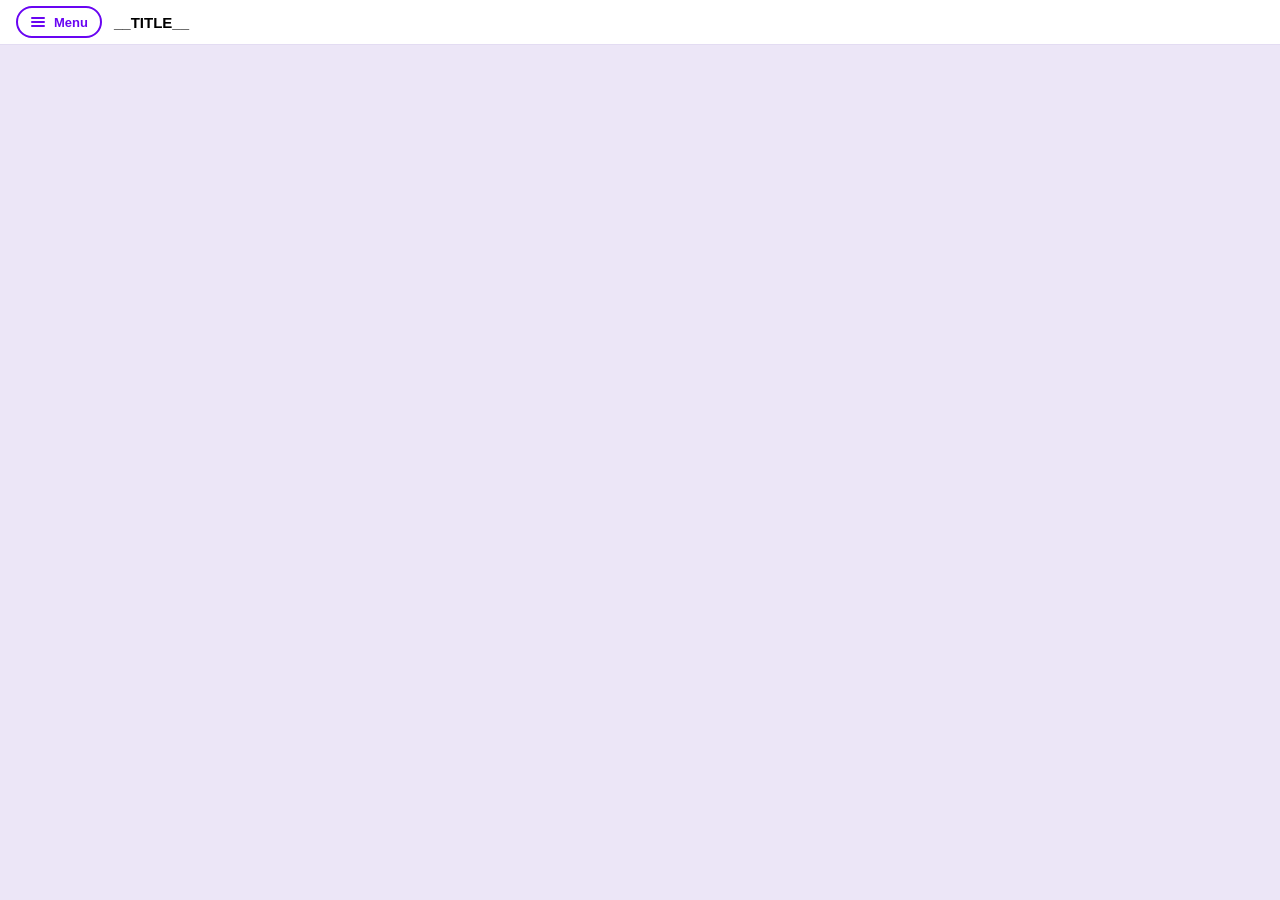
<file: tools/compare-template.html>
<!doctype html>
<html lang="en-GB">
<head>
<meta charset="utf-8">
<meta name="viewport" content="width=device-width, initial-scale=1">
<title>__TITLE__ | Car Finance 247</title>
<meta name="robots" content="noindex">
<style>
  :root { --purple: #6905F2; --purple-10: #F0E6FE; --purple-30: #D2B4FB; --page: #ECE6F7; --lime: #8EF205; }
  * { box-sizing: border-box; }
  html { overflow-y: scroll; } /* always reserve the scrollbar so the column maths does not change after the frames load */
  body { margin: 0; font-family: "Helvetica Neue", Helvetica, Arial, sans-serif; font-size: 15px; background: var(--page); color: #000; }
  a { color: var(--purple); }
  button { font: inherit; cursor: pointer; }
  :focus-visible { outline: 3px solid var(--purple); outline-offset: 2px; }

  /* Slim top bar; the navigation and controls drop down over the page from the menu button, so the frames keep the full height */
  .topwrap { position: relative; z-index: 20; }
  .top { display: flex; align-items: center; gap: 12px; padding: 6px 16px; background: #fff; border-bottom: 1px solid #e3dcf2; }
  .top h1 { margin: 0; font-size: .9375rem; }
  .top .showing { margin-left: auto; font-size: .8125rem; color: rgba(0,0,0,.65); white-space: nowrap; overflow: hidden; text-overflow: ellipsis; min-width: 0; }
  .menu-btn { display: inline-flex; align-items: center; gap: 8px; padding: 6px 12px; border: 2px solid var(--purple); border-radius: 99px; background: #fff; color: var(--purple); font-weight: 700; font-size: .8125rem; }
  .menu-btn[aria-expanded="true"] { background: var(--purple); color: #fff; }
  .menu-btn svg { width: 16px; height: 16px; }
  #menu { max-height: calc(100vh - 52px); overflow-y: auto; position: absolute; left: 0; right: 0; top: 100%; background: #fff; box-shadow: 0 14px 30px -12px rgba(22, 1, 50, .45); border-bottom: 1px solid #e3dcf2; }
  #menu[hidden] { display: none; }

  .panel { display: grid; grid-template-columns: minmax(0, 1.5fr) minmax(0, 1fr); gap: 24px 40px; padding: 18px 16px 22px; max-width: 1100px; margin: 0 auto; }
  .switch { grid-column: 1 / -1; display: flex; flex-wrap: wrap; align-items: center; gap: 8px 16px; padding-bottom: 16px; border-bottom: 1px solid #e3dcf2; }
  @media (max-width: 860px) { .panel { grid-template-columns: minmax(0, 1fr); } }
  .panel h2 { margin: 0; font-size: .75rem; letter-spacing: .06em; text-transform: uppercase; color: rgba(0,0,0,.6); }
  .hint { margin: 2px 0 10px; font-size: .8125rem; color: rgba(0,0,0,.6); }
  .field { display: grid; gap: 4px; margin-top: 12px; font-size: .875rem; }
  .field > span { font-weight: 700; font-size: .8125rem; }
  .field.sync { display: flex; align-items: center; gap: 8px; }
  .seg { display: inline-flex; width: max-content; max-width: 100%; border: 2px solid var(--purple); border-radius: 99px; overflow: hidden; }
  .seg button { border: 0; padding: 6px 14px; font-weight: 700; color: var(--purple); background: #fff; }
  .seg button[aria-pressed="true"] { background: var(--purple); color: #fff; }

  .chips { display: grid; gap: 8px; }
  .chip { display: grid; grid-template-columns: 22px 1fr; column-gap: 10px; text-align: left; padding: 8px 12px; border-radius: 10px; border: 2px solid var(--purple-30); background: #fff; color: #000; }
  .chip::before { content: ""; grid-row: span 2; align-self: center; width: 18px; height: 18px; border: 2px solid var(--purple-30); border-radius: 5px; background: #fff; }
  .chip b { font-size: .9375rem; }
  .chip span { font-size: .8125rem; color: rgba(0,0,0,.65); }
  .chip[aria-pressed="true"] { border-color: var(--purple); background: var(--purple-10); }
  .chip[aria-pressed="true"]::before { border-color: var(--purple); background: var(--purple) url("data:image/svg+xml,%3Csvg xmlns='http://www.w3.org/2000/svg' viewBox='0 0 12 12' fill='none' stroke='%23fff' stroke-width='2' stroke-linecap='round' stroke-linejoin='round'%3E%3Cpath d='M2.5 6.5l2.5 2.5 4.5-5'/%3E%3C/svg%3E") center / 12px no-repeat; }

  nav.pages { display: inline-flex; border: 2px solid var(--purple); border-radius: 99px; overflow: hidden; font-size: .875rem; }
  nav.pages a { padding: 7px 16px; font-weight: 700; text-decoration: none; color: var(--purple); background: #fff; }
  nav.pages a:hover { background: var(--purple-10); }
  nav.pages a[aria-current="page"] { background: var(--purple); color: #fff; }
  .live { margin-left: auto; font-size: .8125rem; }

  main { display: flex; flex-wrap: wrap; gap: 24px; justify-content: center; align-items: flex-start; padding: 20px 16px 48px; }
  .col { display: grid; grid-template-columns: minmax(0, 1fr); gap: 6px; }
  .cap { display: flex; flex-wrap: wrap; align-items: baseline; gap: 2px 10px; justify-content: space-between; }
  .cap h2 { margin: 0; font-size: .9375rem; }
  .cap a { font-size: .8125rem; text-decoration: none; }
  .cap a:hover { text-decoration: underline; }
  .dev { position: relative; border: 1px solid #000; border-radius: 18px; overflow: hidden; background: #fff; }
  .dev iframe { position: absolute; top: 0; left: 0; border: 0; background: #fff; transform-origin: top left; }
</style>
</head>
<body>
<div class="topwrap">
<div class="top">
  <button type="button" class="menu-btn" id="menu-btn" aria-expanded="false" aria-controls="menu"><svg viewBox="0 0 16 16" fill="none" stroke="currentColor" stroke-width="2" stroke-linecap="round" aria-hidden="true"><path d="M2 4h12M2 8h12M2 12h12"/></svg>Menu</button>
  <h1>__TITLE__</h1>
  <span class="showing" id="showing"></span>
</div>
<div id="menu" hidden>
  <div class="panel">
    <div class="switch">
      <h2 id="mh-p">Page</h2>
__NAV__
      <a class="live" href="__LIVE_URL__" target="_blank" rel="noopener">Open live __LIVE_PATH__ &#8599;</a>
    </div>
    <section aria-labelledby="mh-v">
      <h2 id="mh-v">Versions</h2>
      <p class="hint">Tick the designs to compare</p>
      <div class="chips" id="chips" role="group" aria-label="Versions to show"></div>
    </section>
    <section aria-labelledby="mh-w">
      <h2 id="mh-w">View</h2>
      <div class="field"><span>Layout</span><div class="seg" id="mode" role="group" aria-label="Layout"><button type="button" data-v="single">Single</button><button type="button" data-v="side">Side by side</button></div></div>
      <div class="field"><span>Device</span><div class="seg" id="device" role="group" aria-label="Device size"><button type="button" data-v="mobile">Mobile 375</button><button type="button" data-v="desktop">Desktop 1280</button></div></div>
      <label class="field sync"><input type="checkbox" id="sync" checked> Sync scrolling between screens</label>
    </section>
  </div>
</div>
</div>
<main id="cols"></main>
<script>
(() => {
  const SIZES = { mobile: [375, 812], desktop: [1280, 800] };
  const VARIANTS = __VARIANTS__;
  const DEFAULT_SEL = "control,current"; // shown on a plain load: control (live) next to the redesign in the current brand
  const $ = (id) => document.getElementById(id);
  const qs = new URLSearchParams(location.search);
  const state = {
    mode: qs.get("mode") === "single" ? "single" : "side",
    device: qs.get("device") === "desktop" ? "desktop" : "mobile",
    sel: (qs.get("v") || DEFAULT_SEL).split(",").filter((id) => VARIANTS.some((v) => v.id === id))
  };
  if (!state.sel.length) state.sel = DEFAULT_SEL.split(",");
  let lock = false;

  // Keep the address clean: only choices that differ from the defaults are written, so a plain load adds nothing.
  const DEFAULTS = { mode: "side", device: "mobile", v: DEFAULT_SEL };
  function persist() {
    const u = new URL(location.href);
    const now = { mode: state.mode, device: state.device, v: state.sel.join(",") };
    for (const k in DEFAULTS) { if (now[k] === DEFAULTS[k]) u.searchParams.delete(k); else u.searchParams.set(k, now[k]); }
    history.replaceState(null, "", u);
  }

  function renderChips() {
    $("chips").replaceChildren();
    VARIANTS.forEach((v) => {
      const b = document.createElement("button");
      b.type = "button";
      b.className = "chip";
      b.dataset.id = v.id;
      b.setAttribute("aria-pressed", String(state.sel.includes(v.id)));
      b.innerHTML = "<b></b><span></span>";
      b.firstChild.textContent = v.title;
      b.lastChild.textContent = v.note;
      b.addEventListener("click", () => {
        if (state.mode === "single") state.sel = [v.id];
        else if (state.sel.includes(v.id)) { if (state.sel.length > 1) state.sel = state.sel.filter((x) => x !== v.id); }
        else state.sel = VARIANTS.filter((x) => state.sel.includes(x.id) || x.id === v.id).map((x) => x.id);
        update();
      });
      $("chips").appendChild(b);
    });
  }

  function wire(frame) {
    try {
      const win = frame.contentWindow;
      win.addEventListener("scroll", () => {
        if (lock || !$("sync").checked) return;
        const max = (w) => Math.max(1, w.document.documentElement.scrollHeight - w.innerHeight);
        const ratio = win.scrollY / max(win);
        lock = true;
        document.querySelectorAll("#cols iframe").forEach((f) => {
          if (f !== frame && f.contentWindow) f.contentWindow.scrollTo({ top: ratio * max(f.contentWindow), behavior: "instant" });
        });
        requestAnimationFrame(() => { lock = false; });
      }, { passive: true });
    } catch (e) { /* cross-origin: no sync */ }
  }

  function renderCols() {
    const cols = $("cols");
    const shown = VARIANTS.filter((v) => state.sel.includes(v.id));
    cols.replaceChildren();
    const [w] = SIZES[state.device];
    const avail = document.documentElement.clientWidth - 32 - 24 * (shown.length - 1) - 4; // clientWidth excludes the scrollbar
    const s = Math.min(1, avail / shown.length / w);
    // Fit the frame height to what is left of the window below the toolbar, so the page (and its sticky search bar at the
    // bottom) is fully visible without scrolling the comparison page. The iframe viewport is taller by 1/s when scaled down.
    const availH = Math.max(360, window.innerHeight - (cols.offsetTop + 47) - 16);
    shown.forEach((v) => {
      const col = document.createElement("div");
      col.className = "col";
      col.style.width = Math.round(w * s) + "px";
      col.innerHTML = '<div class="cap"><h2></h2><a target="_blank" rel="noopener">Open full page &#8599;</a></div><div class="dev"><iframe></iframe></div>';
      col.querySelector("h2").textContent = v.title;
      col.querySelector("a").href = v.src;
      const dev = col.querySelector(".dev");
      dev.style.width = Math.round(w * s) + "px";
      dev.style.height = Math.round(availH) + "px";
      const f = col.querySelector("iframe");
      f.title = v.title;
      f.style.width = w + "px";
      f.style.height = Math.round(availH / s) + "px";
      f.style.transform = "scale(" + s + ")";
      f.addEventListener("load", () => wire(f));
      f.src = v.src + (v.src.includes("?") ? "&" : "?") + "embed=1"; // embedded frames hide the cog; the design is chosen by the chips above
      cols.appendChild(col);
    });
  }

  function update() {
    if (state.mode === "single" && state.sel.length > 1) state.sel = [state.sel[0]];
    for (const [group, key] of [["mode", "mode"], ["device", "device"]]) {
      $(group).querySelectorAll("button").forEach((b) => b.setAttribute("aria-pressed", String(b.dataset.v === state[key])));
    }
    renderChips();
    renderCols();
    $("showing").textContent = VARIANTS.filter((v) => state.sel.includes(v.id)).map((v) => v.title).join(" · ") + " · " + (state.device === "mobile" ? "Mobile" : "Desktop");
    carry();
    if (!first) persist();
  }

  $("mode").addEventListener("click", (e) => { const v = e.target.dataset && e.target.dataset.v; if (v) { state.mode = v; update(); } });
  $("device").addEventListener("click", (e) => { const v = e.target.dataset && e.target.dataset.v; if (v) { state.device = v; update(); } });
  // The menu drops down over the page (nothing moves, so the frames stay full size); Escape or a click elsewhere closes it.
  const menu = $("menu"), menuBtn = $("menu-btn");
  const setMenu = (open) => { menu.hidden = !open; menuBtn.setAttribute("aria-expanded", String(open)); };
  menuBtn.addEventListener("click", () => setMenu(menu.hidden));
  document.addEventListener("keydown", (e) => { if (e.key === "Escape" && !menu.hidden) { setMenu(false); menuBtn.focus(); } });
  document.addEventListener("click", (e) => { if (!menu.hidden && !e.target.closest(".topwrap")) setMenu(false); });
  addEventListener("blur", () => { if (document.activeElement && document.activeElement.tagName === "IFRAME") setMenu(false); }); // a click inside a frame
  const carry = () => document.querySelectorAll("nav.pages a").forEach((a) => {
    const u = new URL(a.getAttribute("href"), location.href);
    ["mode", "device"].forEach((k) => { u.searchParams.delete(k); if (state[k] !== (k === "mode" ? "side" : "mobile")) u.searchParams.set(k, state[k]); });
    a.href = u;
  });
  carry();
  let t;
  addEventListener("resize", () => { clearTimeout(t); t = setTimeout(() => { const keep = document.scrollingElement.scrollTop; renderCols(); document.scrollingElement.scrollTop = keep; }, 150); });
  let first = true;
  update();
  first = false;
})();
</script>
</body>
</html>
</file>
